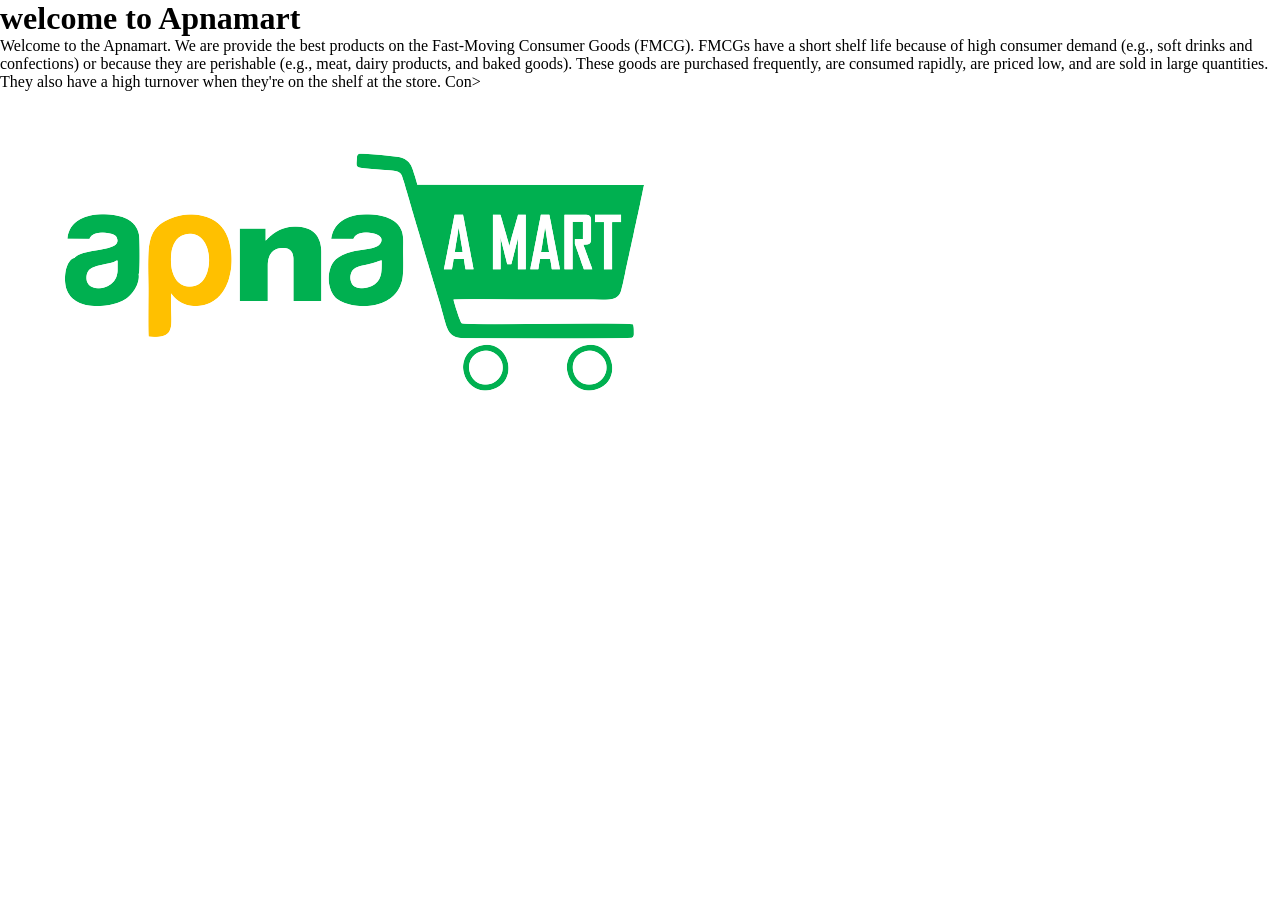
<file: aboutus.html>
<!DOCTYPE html>
<html lang="en">
<head>
    <meta charset="UTF-8">
    <meta http-equiv="X-UA-Compatible" content="IE=edge">
    <meta name="viewport" content="width=device-width, initial-scale=1.0">
    <title>Apnamart</title>
    <link rel="stylesheet" href="index.css">
</head>
<body>
    <div class="welcome">
        <h1>welcome to Apnamart</h1>
        <p>Welcome to the Apnamart. We are provide the best products on the Fast-Moving Consumer Goods (FMCG). FMCGs have a short shelf life because of high consumer demand (e.g., soft drinks and confections) or because they are perishable (e.g., meat, dairy products, and baked goods).
          These goods are purchased frequently, are consumed rapidly, are priced low, and are sold in large quantities. They also have a high turnover when they're on the shelf at the store. Con></p>
        <img src="logo (1).png" alt="" srcset="">
</div> 
</body>
</html>
</file>
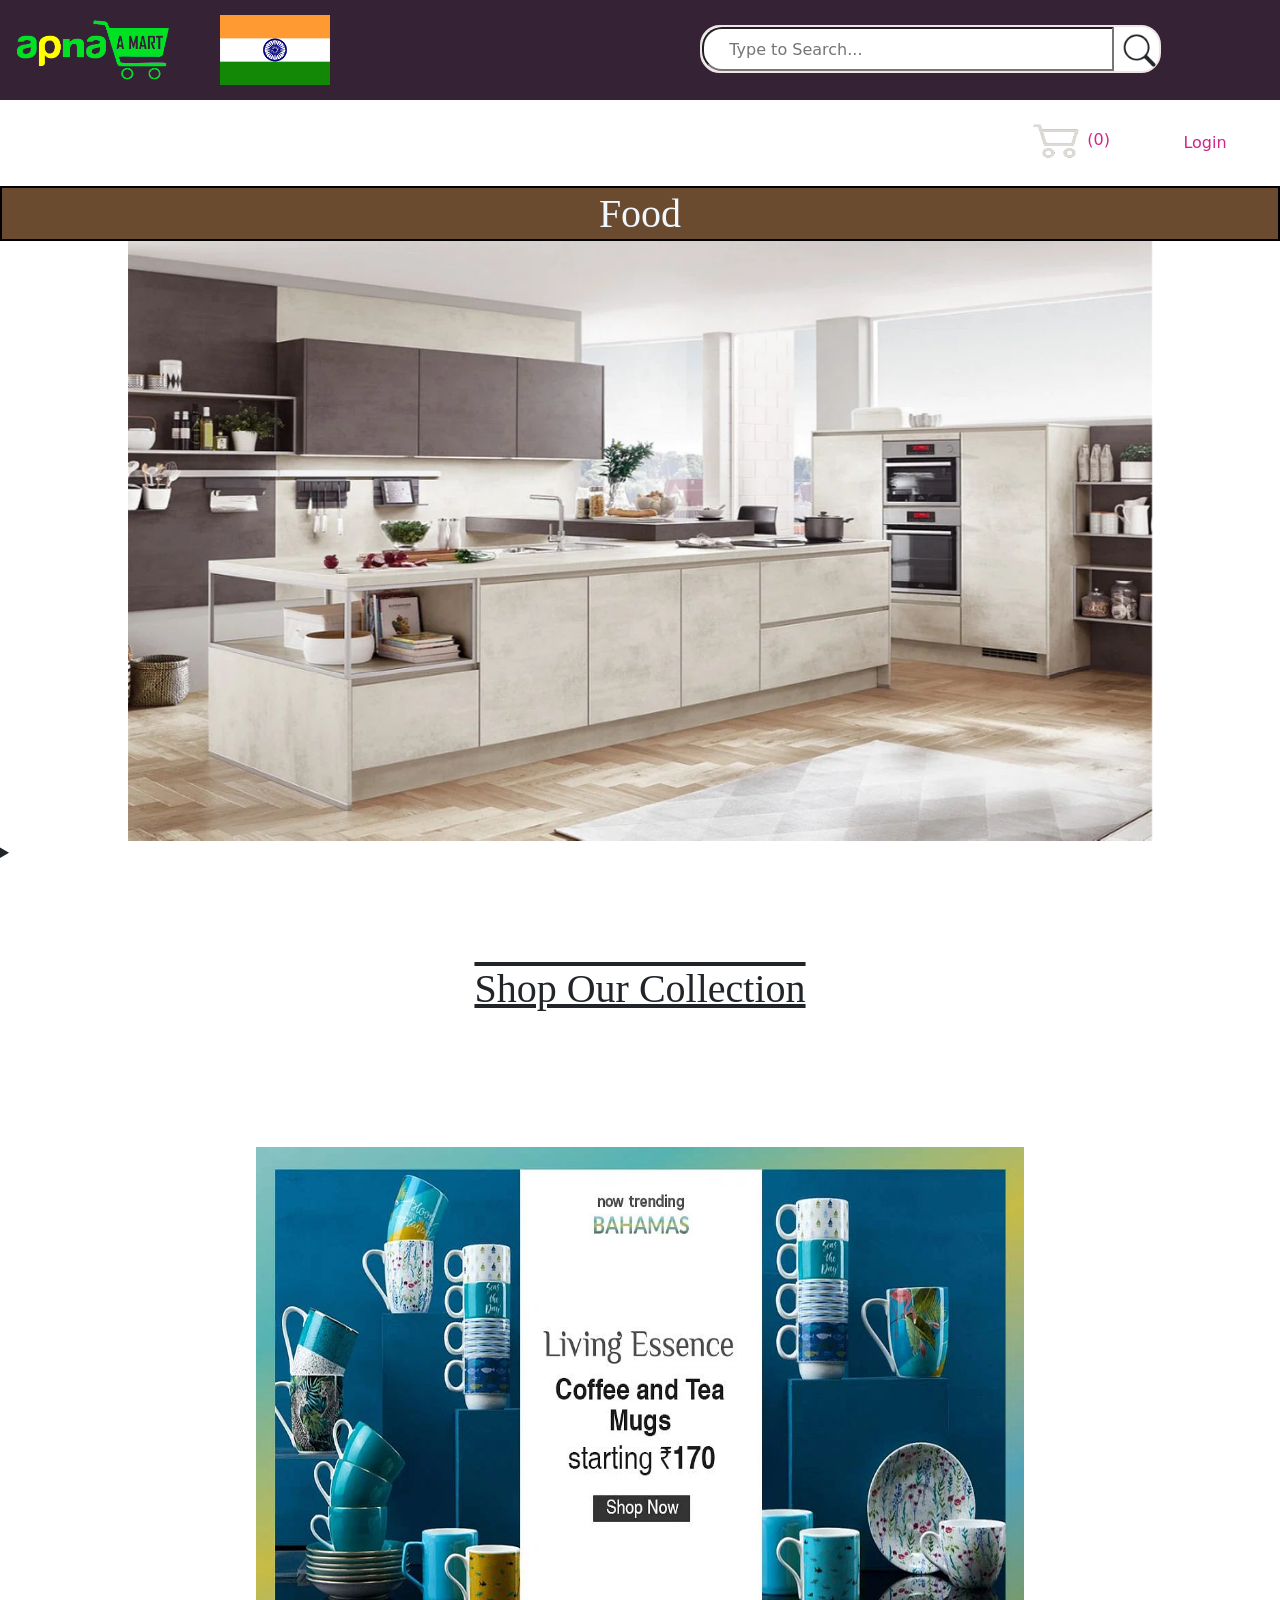
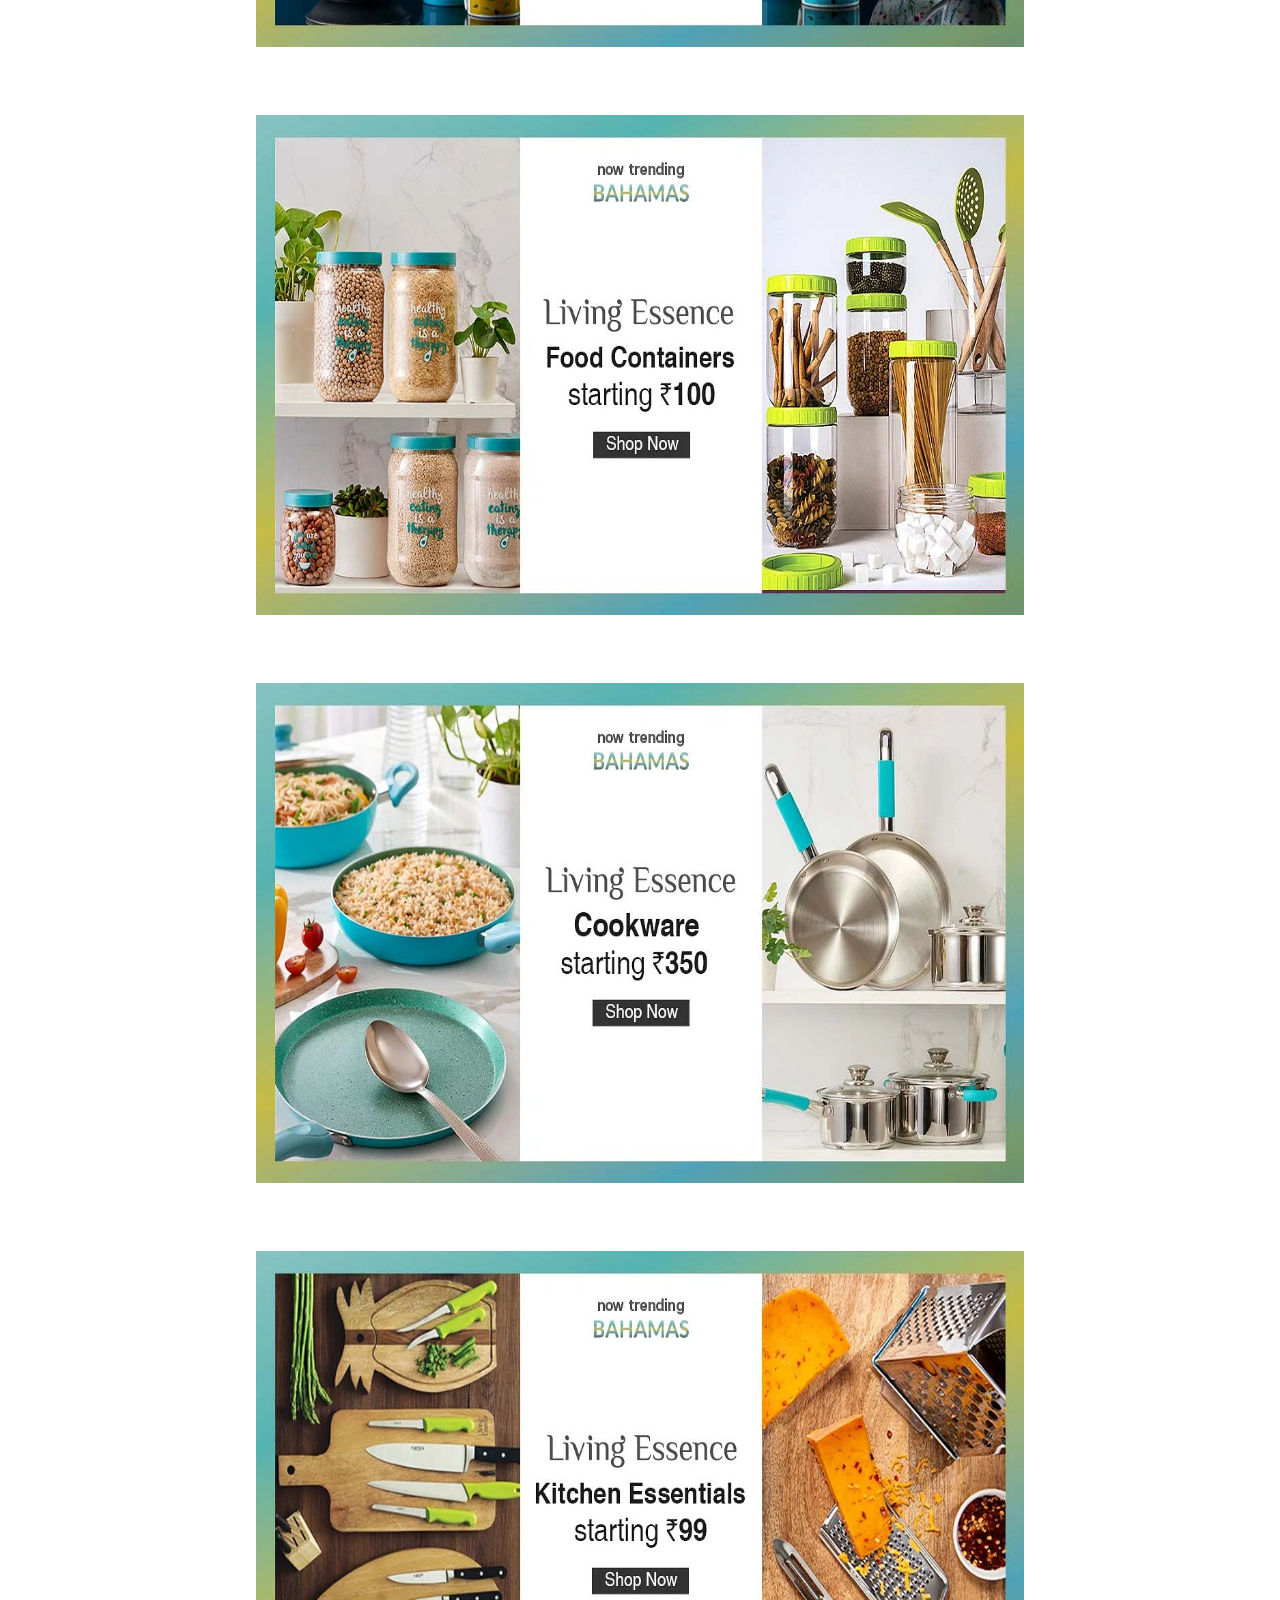
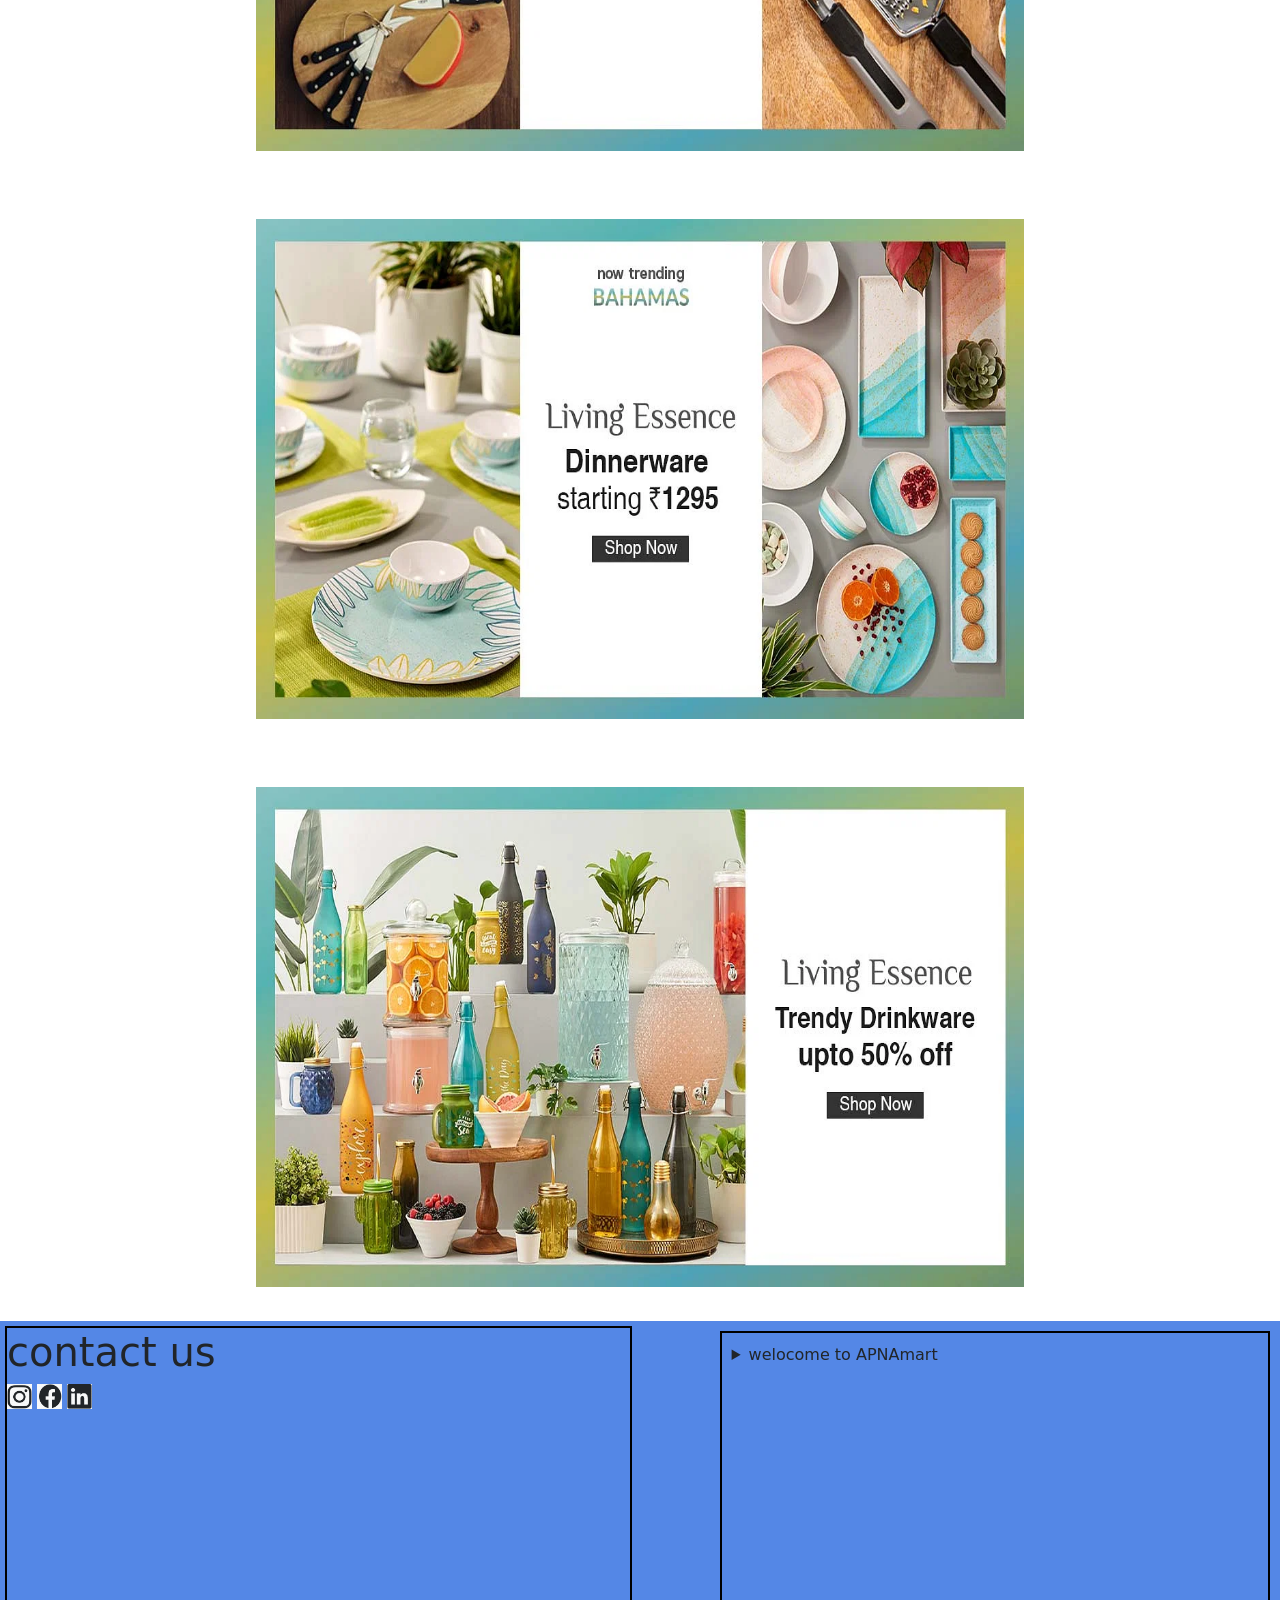
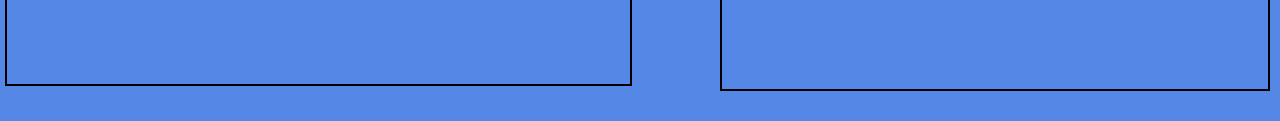
<file: food.html>
<!DOCTYPE html>
<html lang="en">
<head>
    <meta charset="UTF-8">
    <meta http-equiv="X-UA-Compatible" content="IE=edge">
    <meta name="viewport" content="width=device-width, initial-scale=1.0">
    <title>APNAmart</title>
    <link rel="stylesheet" href="index.css">
    <link rel="stylesheet" href="kitchen.css">
    <link href="https://cdn.jsdelivr.net/npm/bootstrap@5.3.0-alpha3/dist/css/bootstrap.min.css" rel="stylesheet" integrity="sha384-KK94CHFLLe+nY2dmCWGMq91rCGa5gtU4mk92HdvYe+M/SXH301p5ILy+dN9+nJOZ" crossorigin="anonymous">
<script src="https://cdn.jsdelivr.net/npm/bootstrap@5.3.0-alpha3/dist/js/bootstrap.bundle.min.js" integrity="sha384-ENjdO4Dr2bkBIFxQpeoTz1HIcje39Wm4jDKdf19U8gI4ddQ3GYNS7NTKfAdVQSZe" crossorigin="anonymous"></script>
    
</head>
<body>
    <div class="fixt">
      <header class="head">
        <div class="logo"><a href="index.html"><img src="logo (1).png" alt=""></a></div>
        <div class="flag"><img src="flag.webp" alt=""></div>    
        <div class="searchbar">
             <input type="text" name="" placeholder=" Type to Search...">
             <img src="search.png" alt="" srcset=""></div>
        <div class="sign"><a href="sign.html">Login</a></div>
        <div class="cart" > <a href=""><img src="shop.png" alt="" srcset="">(<span id="count">0</span>) </a></div> 
    </header>
        <div class="list nav">
            <h1>Food</h1>
    </div>
    </div>
    <div id="carouselExampleSlidesOnly" class="carousel slide" data-bs-ride="carousel">
        <div class="carousel-inner">
          <div class="carousel-item active">
            <img src="sk3.webp" class="d-block w-100" alt="...">
          </div>
          <div class="carousel-item">
            <img src="sk1.webp" class="d-block w-100" alt="...">
          </div>
          <div class="carousel-item">
            <img src="sk2.webp" class="d-block w-100" alt="...">
          </div>
        </div>
    </div>
    <div class="items">
        <details>
            <summary><h1>Shop Our Collection</h1></summary>
           <a href=""><li class="name">Coffee Mugs</li></a> 
           <a href=""><li class="name">Tea Mugs</li></a> 
           <a href=""><li class="name">Food Container</li></a> 
           <a href=""><li class="name">Cookware</li></a> 
           <a href=""><li class="name">Kitchen Essentials</li></a> 
           <a href=""><li class="name">Dinnerware</li></a> 
           <a href=""><li class="name">Trendy Drinkware</li></a> 
           <a href=""><li class="name"></li></a> 
        </details>
        
        <div>
            <a href=""><img src="slidekitchen1.webp" alt=""> </a>   
        </div>
        <div>
            <a href=""><img src="slidekitchen2.webp" alt=""> </a>   
          </div>
          <div>
            <a href=""><img src="slidekitchen3.webp" alt=""> </a>   
          </div>
          <div>
            <a href=""><img src="slidekitchen4.webp" alt=""> </a>   
          </div>
          <div>
            <a href=""><img src="slidekitchen6.webp" alt=""> </a>   
          </div>
          <div>
           <a href=""><img src="slidekitchen7.webp" alt=""> </a>   
          </div>
    </div>
    <div class="last">

      <div class="lastleft">
          <h1>contact us</h1>
          <div class="icon">
           <a href="https://www.instagram.com/im_ashutosh15/"><img src="instgram.png" alt=""></i></a>
           <a href="https://www.linkedin.com/feed/"><img src="facebook.png" alt=""></i></a> 
           <a href="https://www.linkedin.com/in/ashutosh-kumar-5aa3b3259/" ><img src="linkedin.png" alt=""></i></a> 
          </div> 
      </div>
      <div class="lastright">
          <details>
              <summary> welocome to APNAmart</summary>
              <p>Lorem ipsum dolor sit amet consectetur adipisicing elit. Pariatur voluptatibus distinctio nisi necessitatibus dicta ipsa, obcaecati similique quia aspernatur molestias, ut nulla eius autem excepturi, fugiat quas in fugit esse!</p>
          </details>
      </div> 
      </div> 
</body>
</html>
</file>
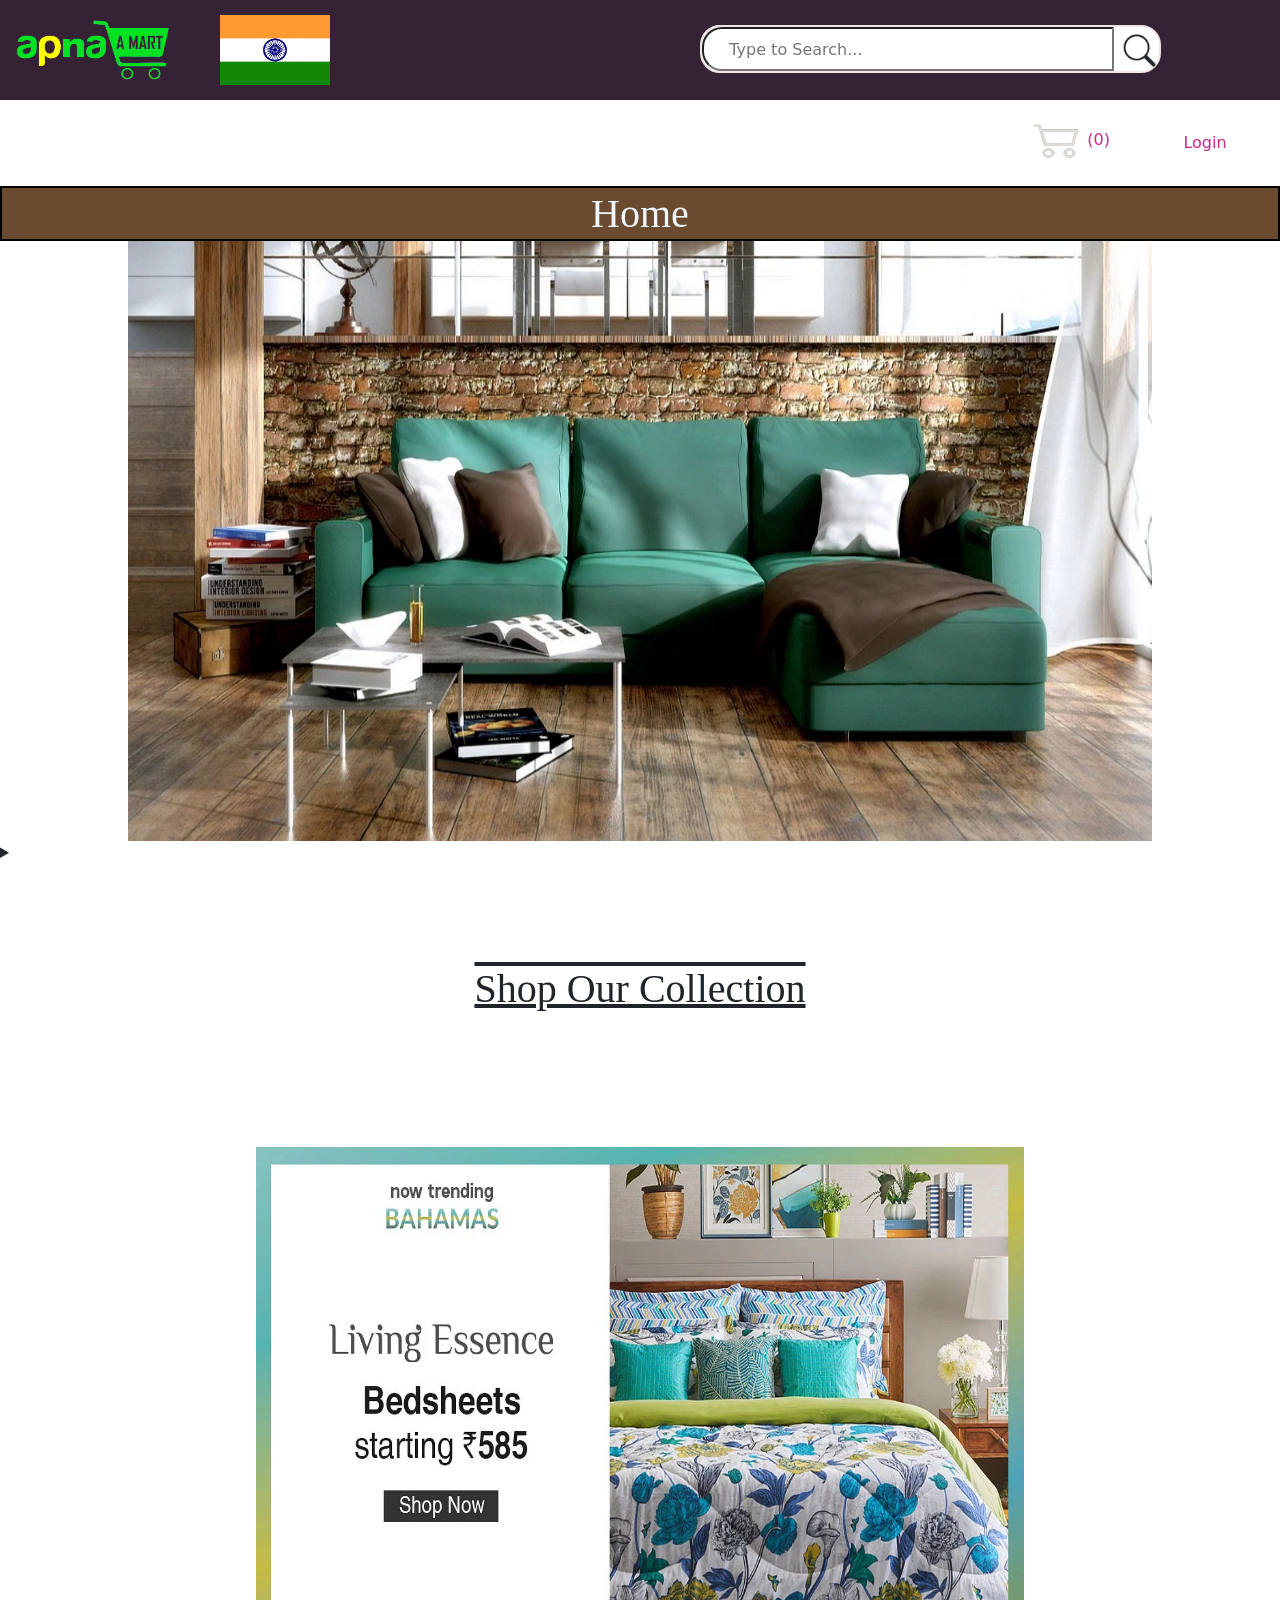
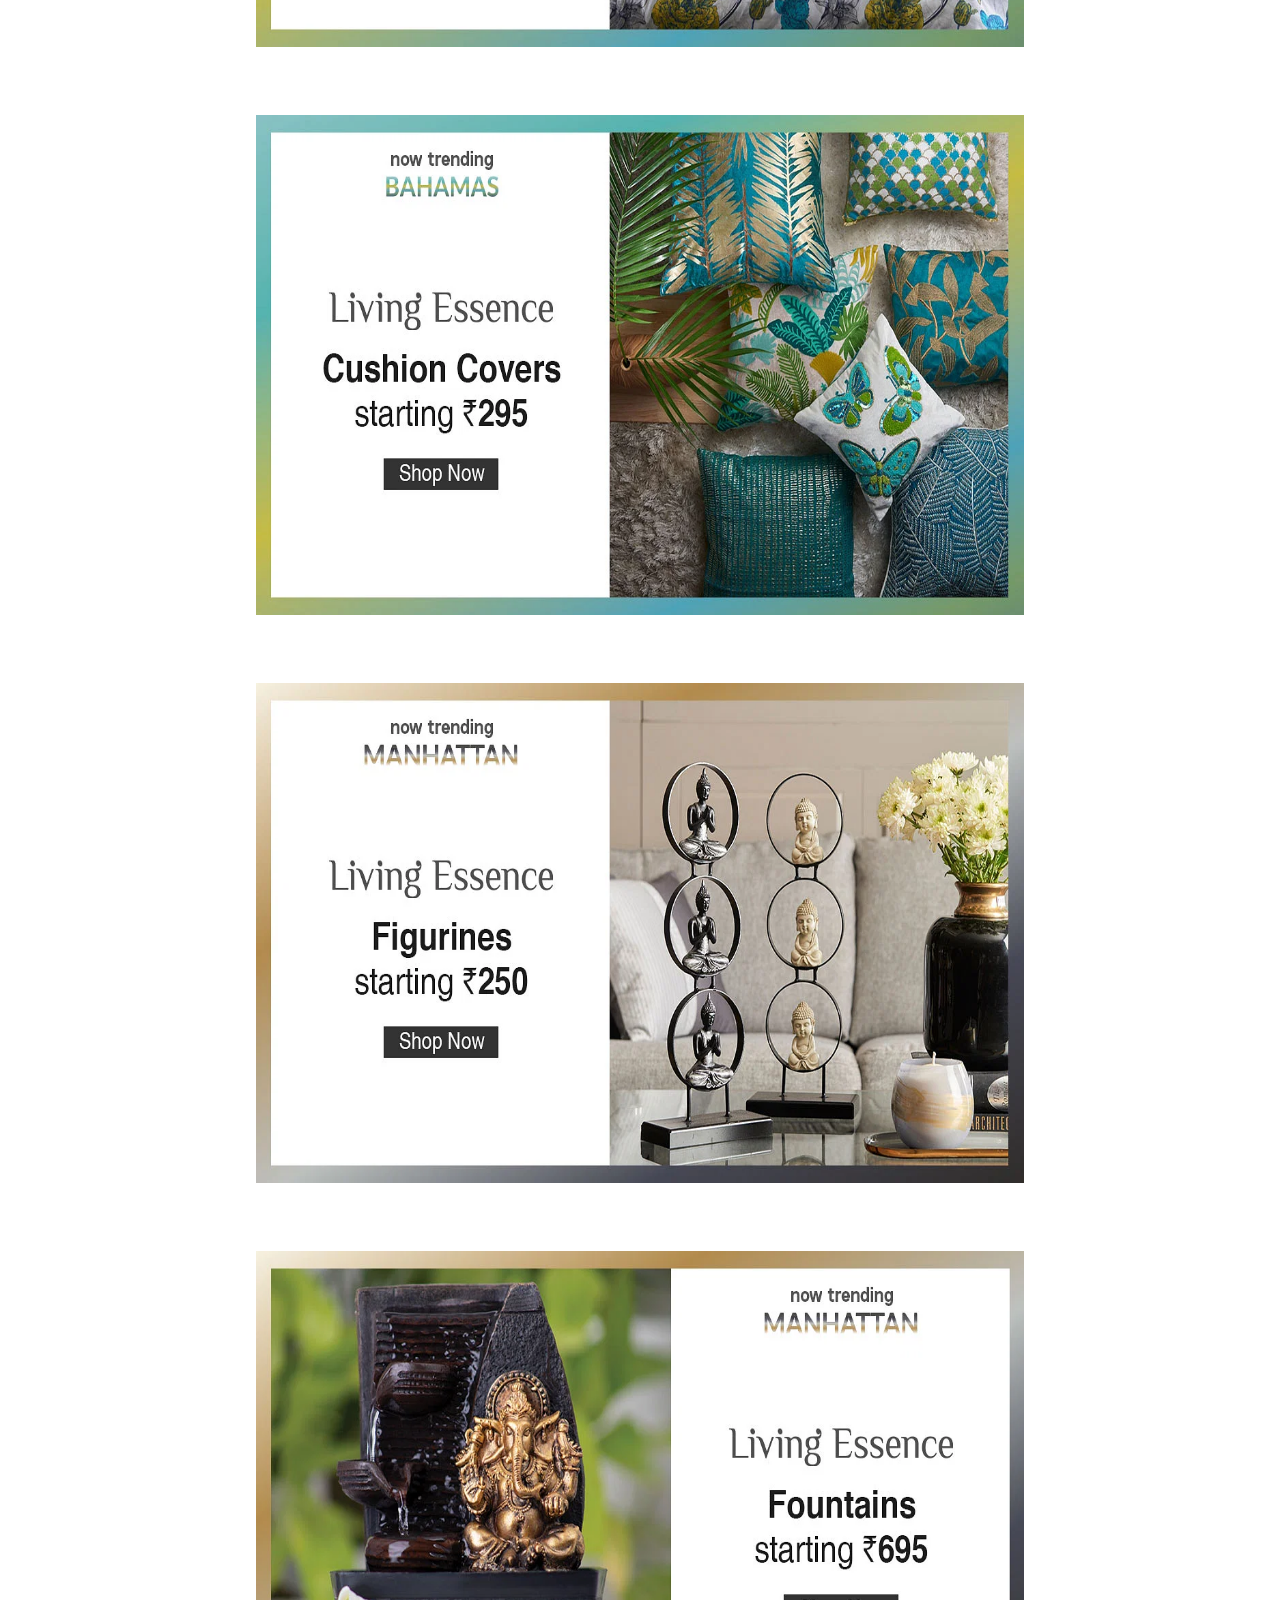
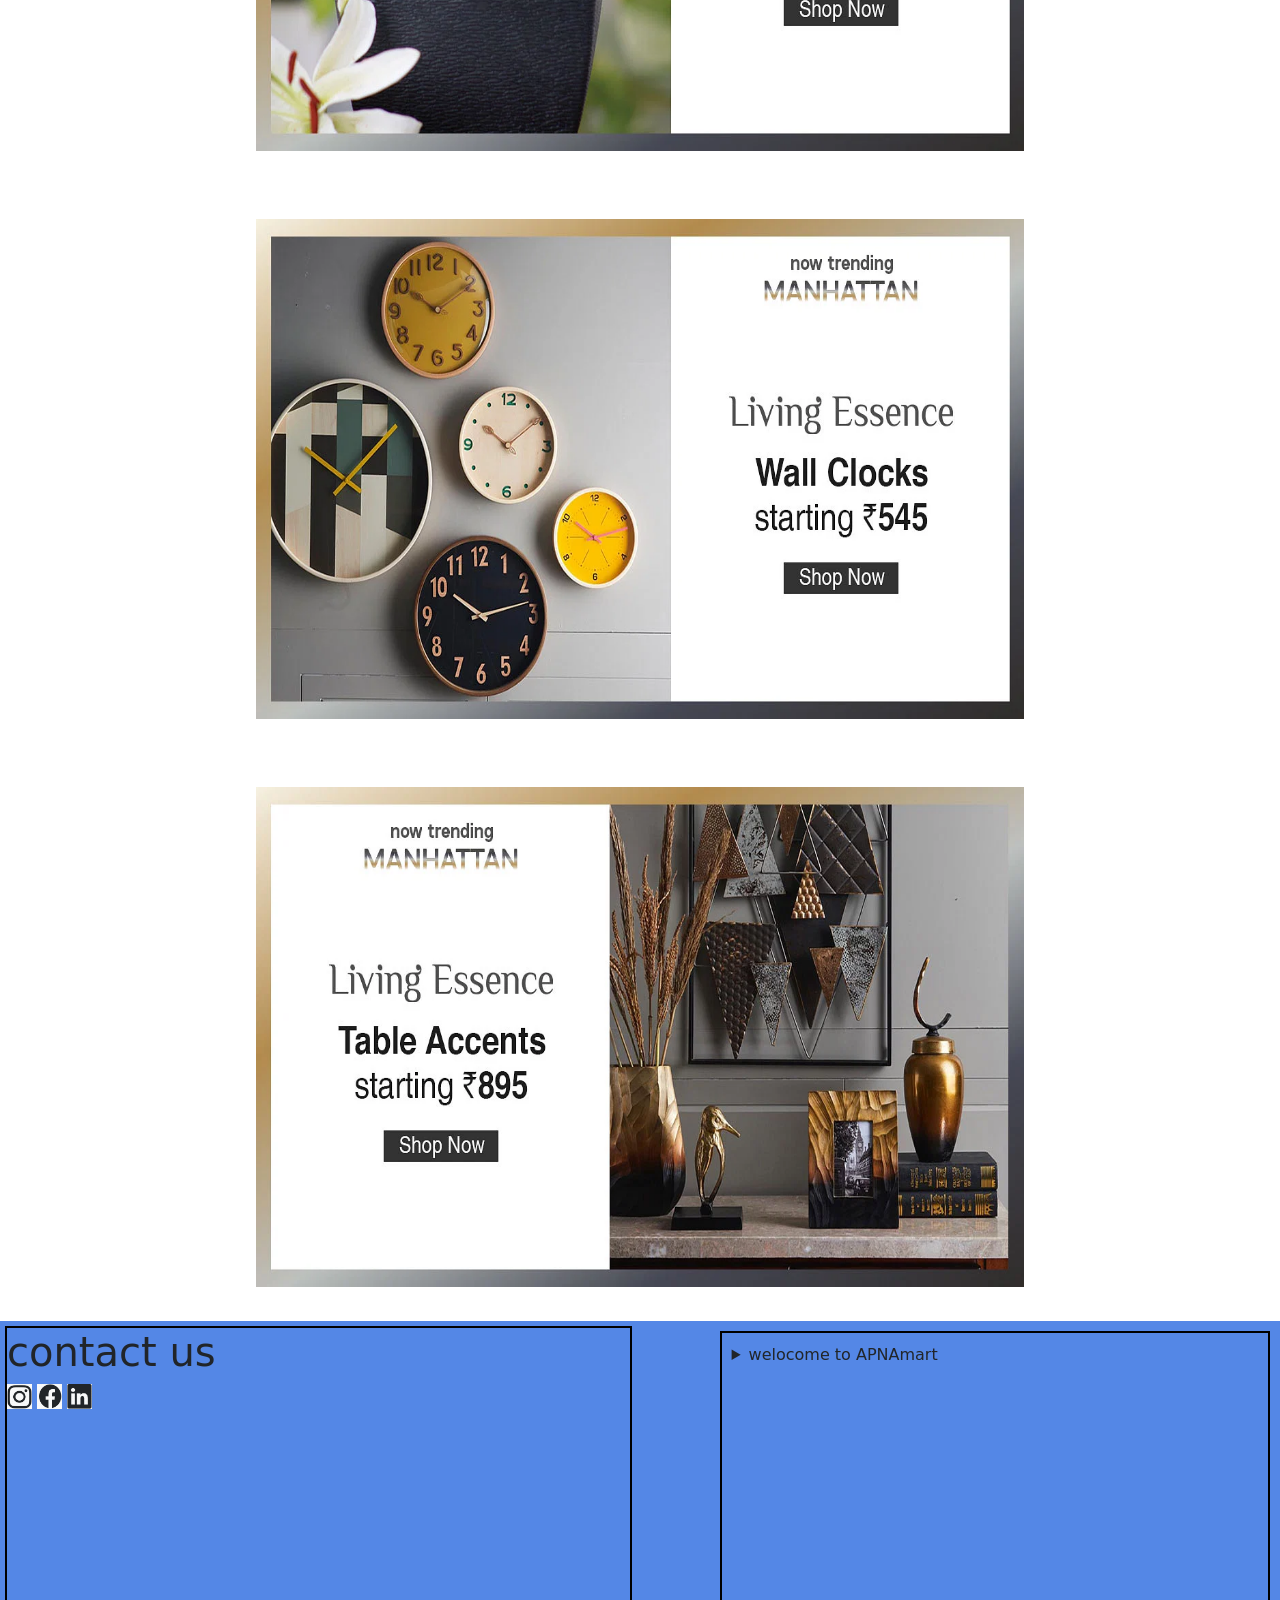
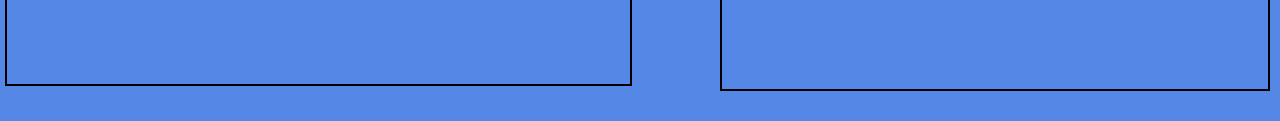
<file: home.html>
<!DOCTYPE html>
<html lang="en">
<head>
    <meta charset="UTF-8">
    <meta http-equiv="X-UA-Compatible" content="IE=edge">
    <meta name="viewport" content="width=device-width, initial-scale=1.0">
    <title>APNAmart</title>
    <link rel="stylesheet" href="index.css">
    <link rel="stylesheet" href="kitchen.css">
    <link href="https://cdn.jsdelivr.net/npm/bootstrap@5.3.0-alpha3/dist/css/bootstrap.min.css" rel="stylesheet" integrity="sha384-KK94CHFLLe+nY2dmCWGMq91rCGa5gtU4mk92HdvYe+M/SXH301p5ILy+dN9+nJOZ" crossorigin="anonymous">
<script src="https://cdn.jsdelivr.net/npm/bootstrap@5.3.0-alpha3/dist/js/bootstrap.bundle.min.js" integrity="sha384-ENjdO4Dr2bkBIFxQpeoTz1HIcje39Wm4jDKdf19U8gI4ddQ3GYNS7NTKfAdVQSZe" crossorigin="anonymous"></script>
    
</head>
<body>
    <div class="fixt">
      <header class="head">
        <div class="logo"><a href="index.html"><img src="logo (1).png" alt=""></a></div>
        <div class="flag"><img src="flag.webp" alt=""></div>    
        <div class="searchbar">
             <input type="text" name="" placeholder=" Type to Search...">
             <img src="search.png" alt="" srcset=""></div>
        <div class="sign"><a href="sign.html">Login</a></div>
        <div class="cart" > <a href=""><img src="shop.png" alt="" srcset="">(<span id="count">0</span>) </a></div> 
    </header>
        <div class="list nav">
            <h1>Home</h1>
    </div>
    </div>
    <div id="carouselExampleSlidesOnly" class="carousel slide" data-bs-ride="carousel">
        <div class="carousel-inner">
          <div class="carousel-item active">
            <img src="sh3.webp" class="d-block w-100" alt="...">
          </div>
          <div class="carousel-item">
            <img src="sh1.webp" class="d-block w-100" alt="...">
          </div>
          <div class="carousel-item">
            <img src="sh2.webp" class="d-block w-100" alt="...">
          </div>
        </div>
    </div>
    <div class="items">
        <details>
            <summary><h1>Shop Our Collection</h1></summary>
           <a href=""><li class="name">Bedsheets</li></a> 
           <a href=""><li class="name">Cushion Covers</li></a> 
           <a href=""><li class="name">Figurines</li></a> 
           <a href=""><li class="name">Cookware</li></a> 
           <a href=""><li class="name">Fountains</li></a> 
           <a href=""><li class="name">Wall Clocks</li></a> 
           <a href=""><li class="name">Table Accents</li></a> 
           <a href=""><li class="name"></li></a> 
        </details>
        
        <div>
            <a href=""><img src="h1.webp" alt=""> </a>   
        </div>
        <div>
            <a href=""><img src="h2.webp" alt=""> </a>   
          </div>
          <div>
            <a href=""><img src="h3.webp" alt=""> </a>   
          </div>
          <div>
            <a href=""><img src="h4.webp" alt=""> </a>   
          </div>
          <div>
            <a href=""><img src="h6.webp" alt=""> </a>   
          </div>
          <div>
           <a href=""><img src="h5.webp" alt=""> </a>   
          </div>
    </div>
    <div class="last">

      <div class="lastleft">
          <h1>contact us</h1>
          <div class="icon">
           <a href="https://www.instagram.com/im_ashutosh15/"><img src="instgram.png" alt=""></i></a>
           <a href="https://www.linkedin.com/feed/"><img src="facebook.png" alt=""></i></a> 
           <a href="https://www.linkedin.com/in/ashutosh-kumar-5aa3b3259/" ><img src="linkedin.png" alt=""></i></a> 
          </div> 
      </div>
      <div class="lastright">
          <details>
              <summary> welocome to APNAmart</summary>
              <p>Lorem ipsum dolor sit amet consectetur adipisicing elit. Pariatur voluptatibus distinctio nisi necessitatibus dicta ipsa, obcaecati similique quia aspernatur molestias, ut nulla eius autem excepturi, fugiat quas in fugit esse!</p>
          </details>
      </div> 
      </div> 
</body>
</html>
</file>
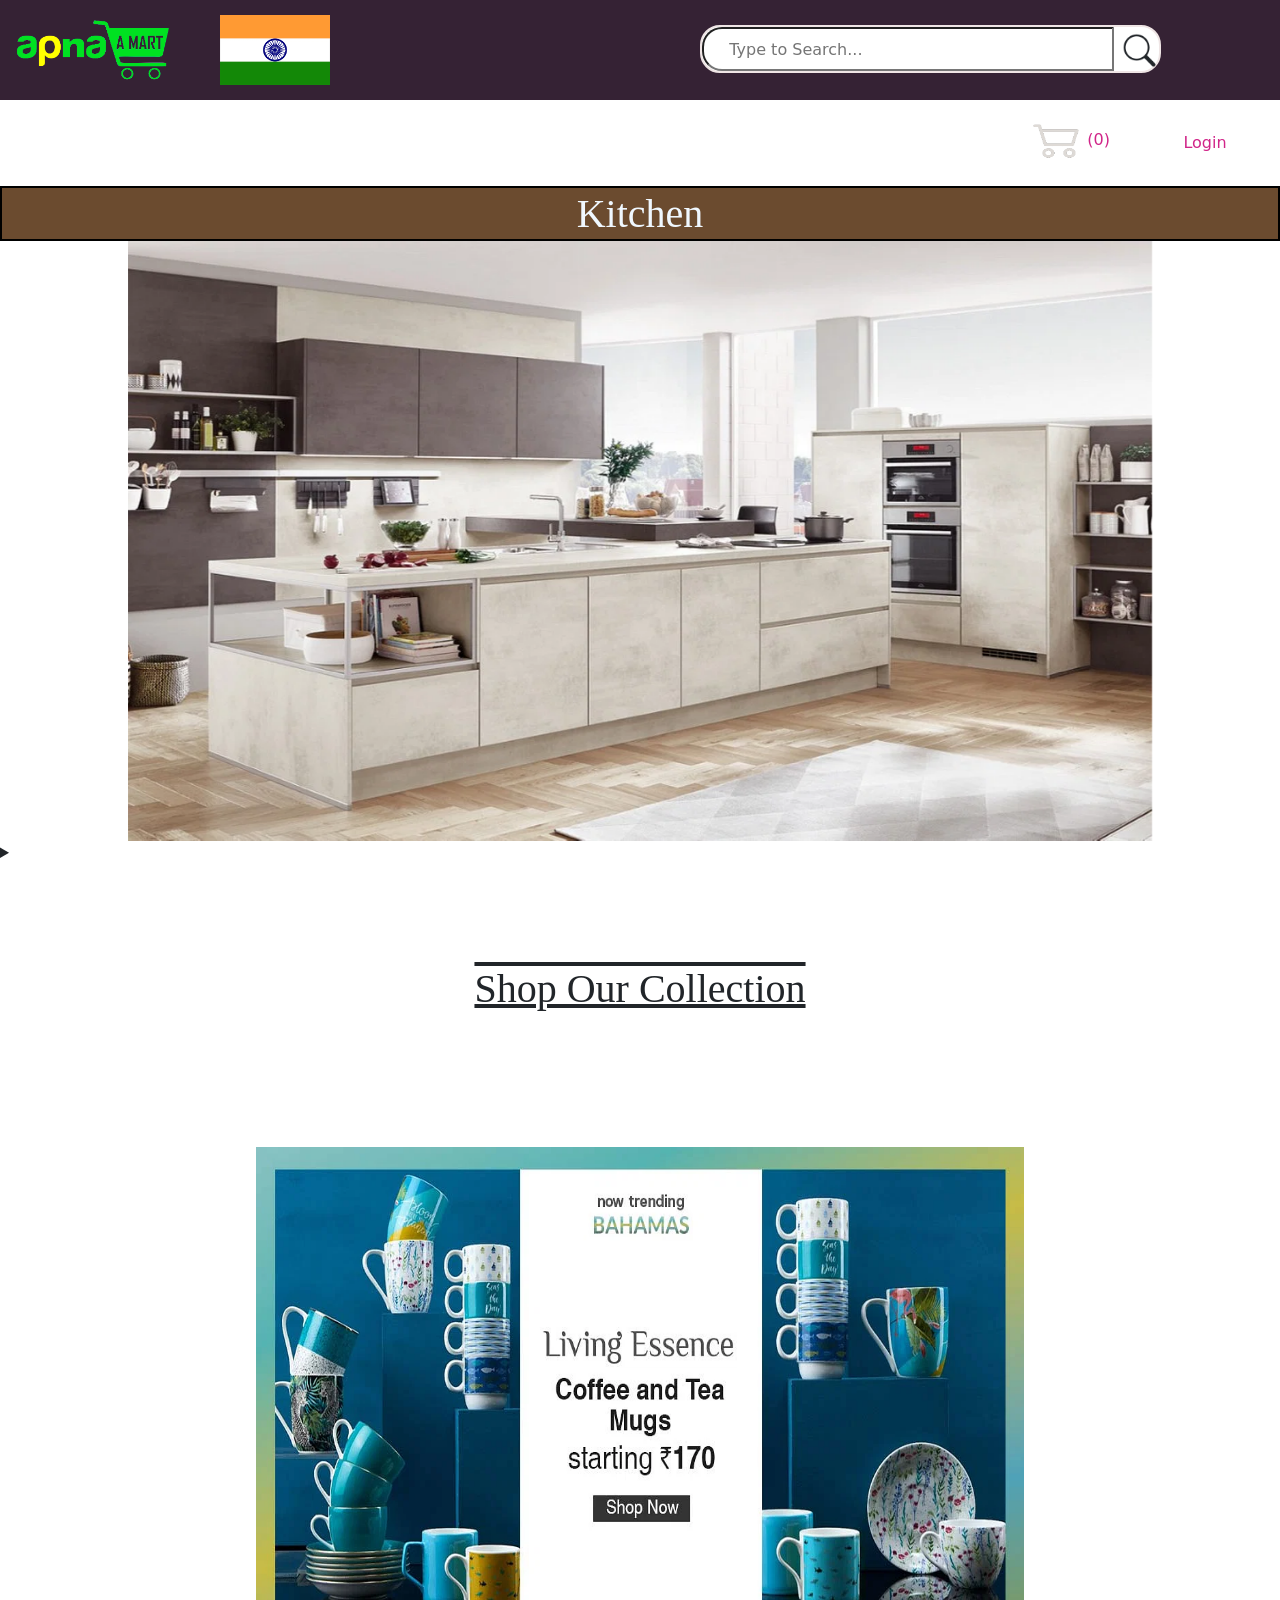
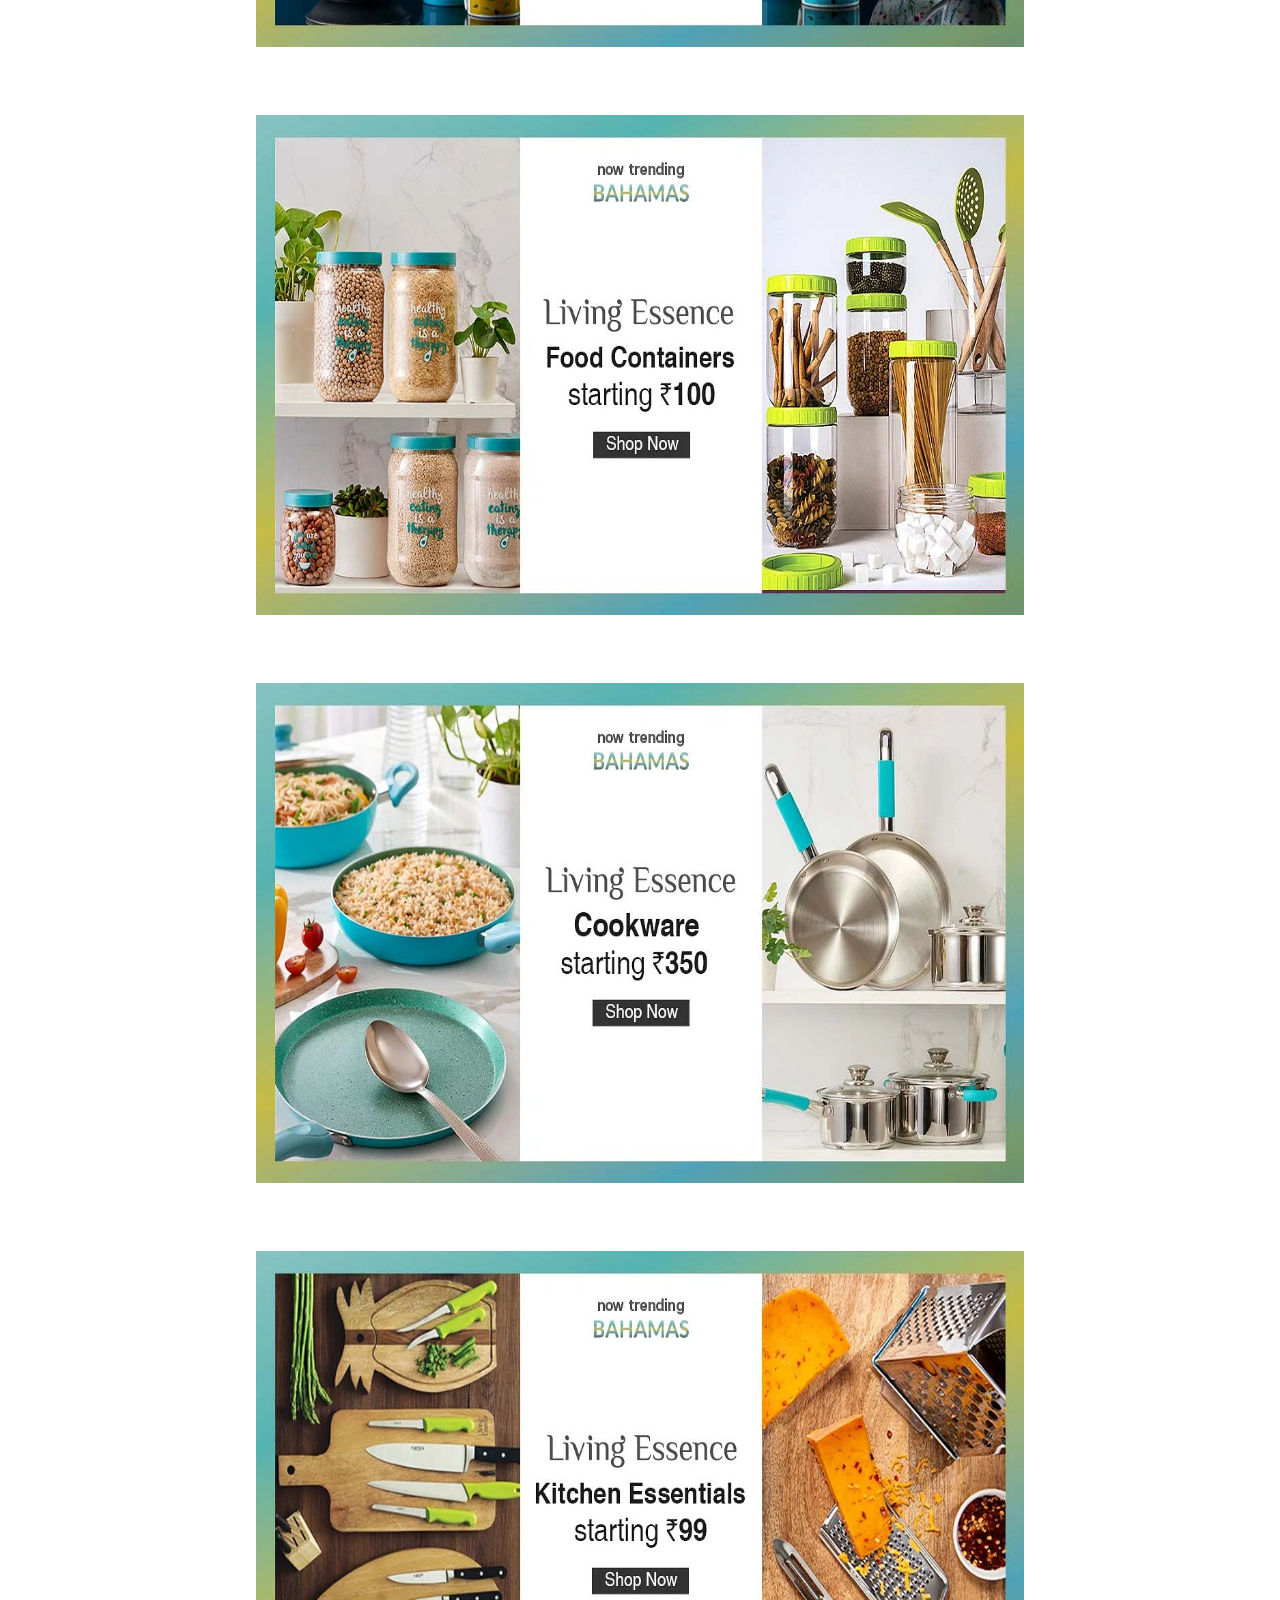
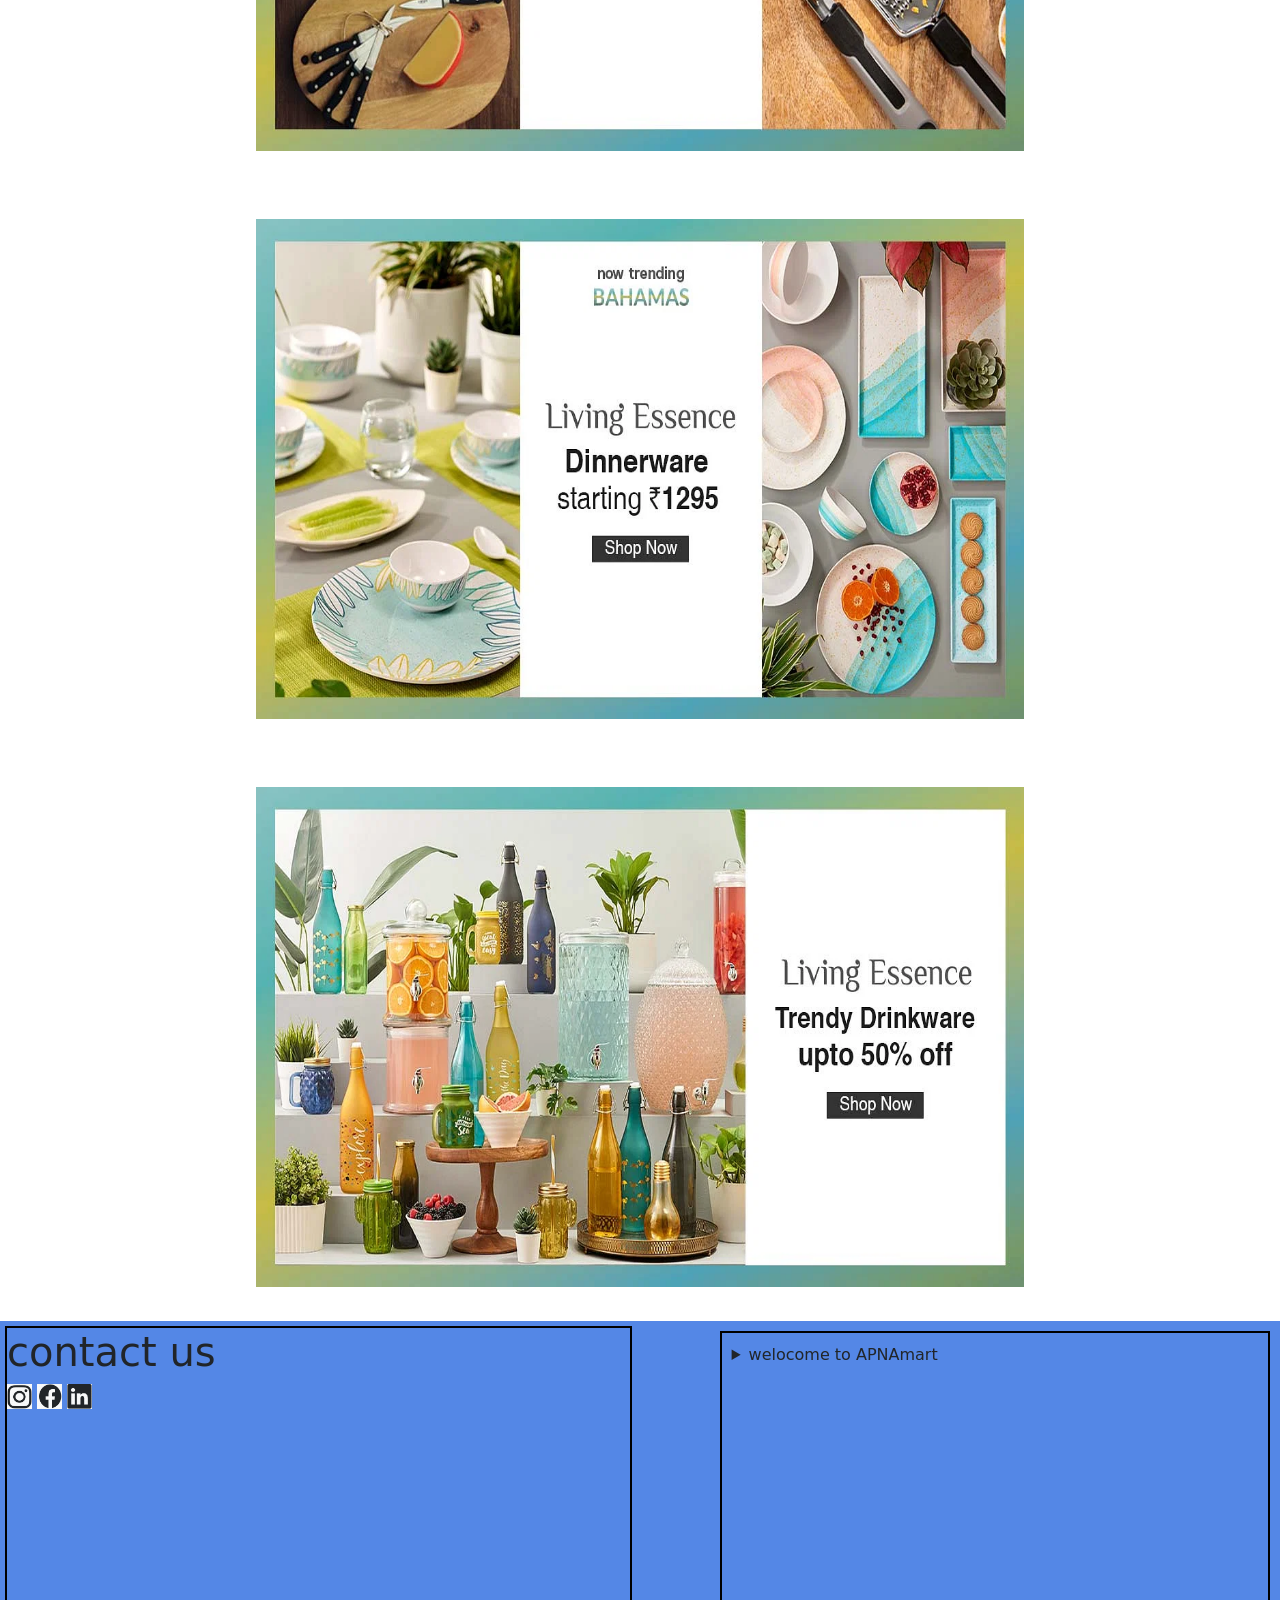
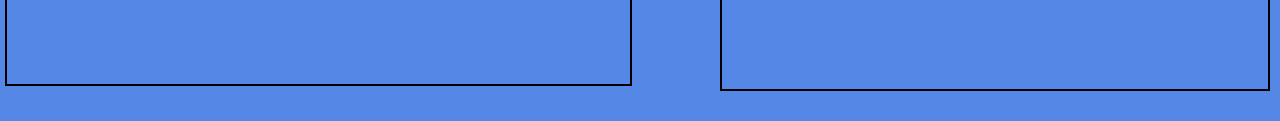
<file: kitchen.html>
<!DOCTYPE html>
<html lang="en">
<head>
    <meta charset="UTF-8">
    <meta http-equiv="X-UA-Compatible" content="IE=edge">
    <meta name="viewport" content="width=device-width, initial-scale=1.0">
    <title>APNAmart</title>
    <link rel="stylesheet" href="index.css">
    <link rel="stylesheet" href="kitchen.css">
    <link href="https://cdn.jsdelivr.net/npm/bootstrap@5.3.0-alpha3/dist/css/bootstrap.min.css" rel="stylesheet" integrity="sha384-KK94CHFLLe+nY2dmCWGMq91rCGa5gtU4mk92HdvYe+M/SXH301p5ILy+dN9+nJOZ" crossorigin="anonymous">
<script src="https://cdn.jsdelivr.net/npm/bootstrap@5.3.0-alpha3/dist/js/bootstrap.bundle.min.js" integrity="sha384-ENjdO4Dr2bkBIFxQpeoTz1HIcje39Wm4jDKdf19U8gI4ddQ3GYNS7NTKfAdVQSZe" crossorigin="anonymous"></script>
    
</head>
<body>
  <div class="fixt">
    <header class="head">
        <div class="logo"><a href="index.html"><img src="logo (1).png" alt=""></a></div>
        <div class="flag"><img src="flag.webp" alt=""></div>    
        <div class="searchbar">
             <input type="text" name="" placeholder=" Type to Search...">
             <img src="search.png" alt="" srcset=""></div>
        <div class="sign"><a href="sign.html">Login</a></div>
        <div class="cart" > <a href=""><img src="shop.png" alt="" srcset="">(<span id="count">0</span>) </a></div> 
    </header>
    <div class="list nav">
      <h1>Kitchen</h1>
    </div>
  </div>
  <div id="carouselExampleSlidesOnly" class="carousel slide" data-bs-ride="carousel">
    <div class="carousel-inner">
      <div class="carousel-item active">
        <img src="sk3.webp" class="d-block w-100" alt="...">
      </div>
      <div class="carousel-item">
        <img src="sk1.webp" class="d-block w-100" alt="...">
      </div>
      <div class="carousel-item">
        <img src="sk2.webp" class="d-block w-100" alt="...">
      </div>
    </div>
  </div>
  <div class="items">
    <details>
      <summary><h1>Shop Our Collection</h1></summary>
           <a href=""><li class="name">Coffee Mugs</li></a> 
           <a href=""><li class="name">Tea Mugs</li></a> 
           <a href=""><li class="name">Food Container</li></a> 
           <a href=""><li class="name">Cookware</li></a> 
           <a href=""><li class="name">Kitchen Essentials</li></a> 
           <a href=""><li class="name">Dinnerware</li></a> 
           <a href=""><li class="name">Trendy Drinkware</li></a> 
           <a href=""><li class="name"></li></a> 
    </details>
      <div><a href=""><img src="slidekitchen1.webp" alt=""> </a></div>
      <div><a href=""><img src="slidekitchen2.webp" alt=""> </a></div>
      <div><a href=""><img src="slidekitchen3.webp" alt=""> </a></div>
      <div><a href=""><img src="slidekitchen4.webp" alt=""> </a></div>
      <div><a href=""><img src="slidekitchen6.webp" alt=""> </a></div>
      <div><a href=""><img src="slidekitchen7.webp" alt=""> </a></div>
  </div>
  <div class="last">
    <div class="lastleft">
        <h1>contact us</h1>
        <div class="icon">
         <a href="https://www.instagram.com/im_ashutosh15/"><img src="instgram.png" alt=""></i></a>
         <a href="https://www.linkedin.com/feed/"><img src="facebook.png" alt=""></i></a> 
         <a href="https://www.linkedin.com/in/ashutosh-kumar-5aa3b3259/" ><img src="linkedin.png" alt=""></i></a> 
        </div> 
    </div>
    <div class="lastright">
        <details>
            <summary> welocome to APNAmart</summary>
            <p>Lorem ipsum dolor sit amet consectetur adipisicing elit. Pariatur voluptatibus distinctio nisi necessitatibus dicta ipsa, obcaecati similique quia aspernatur molestias, ut nulla eius autem excepturi, fugiat quas in fugit esse!</p>
        </details>
    </div> 
    </div>
</body>
</html>
</file>
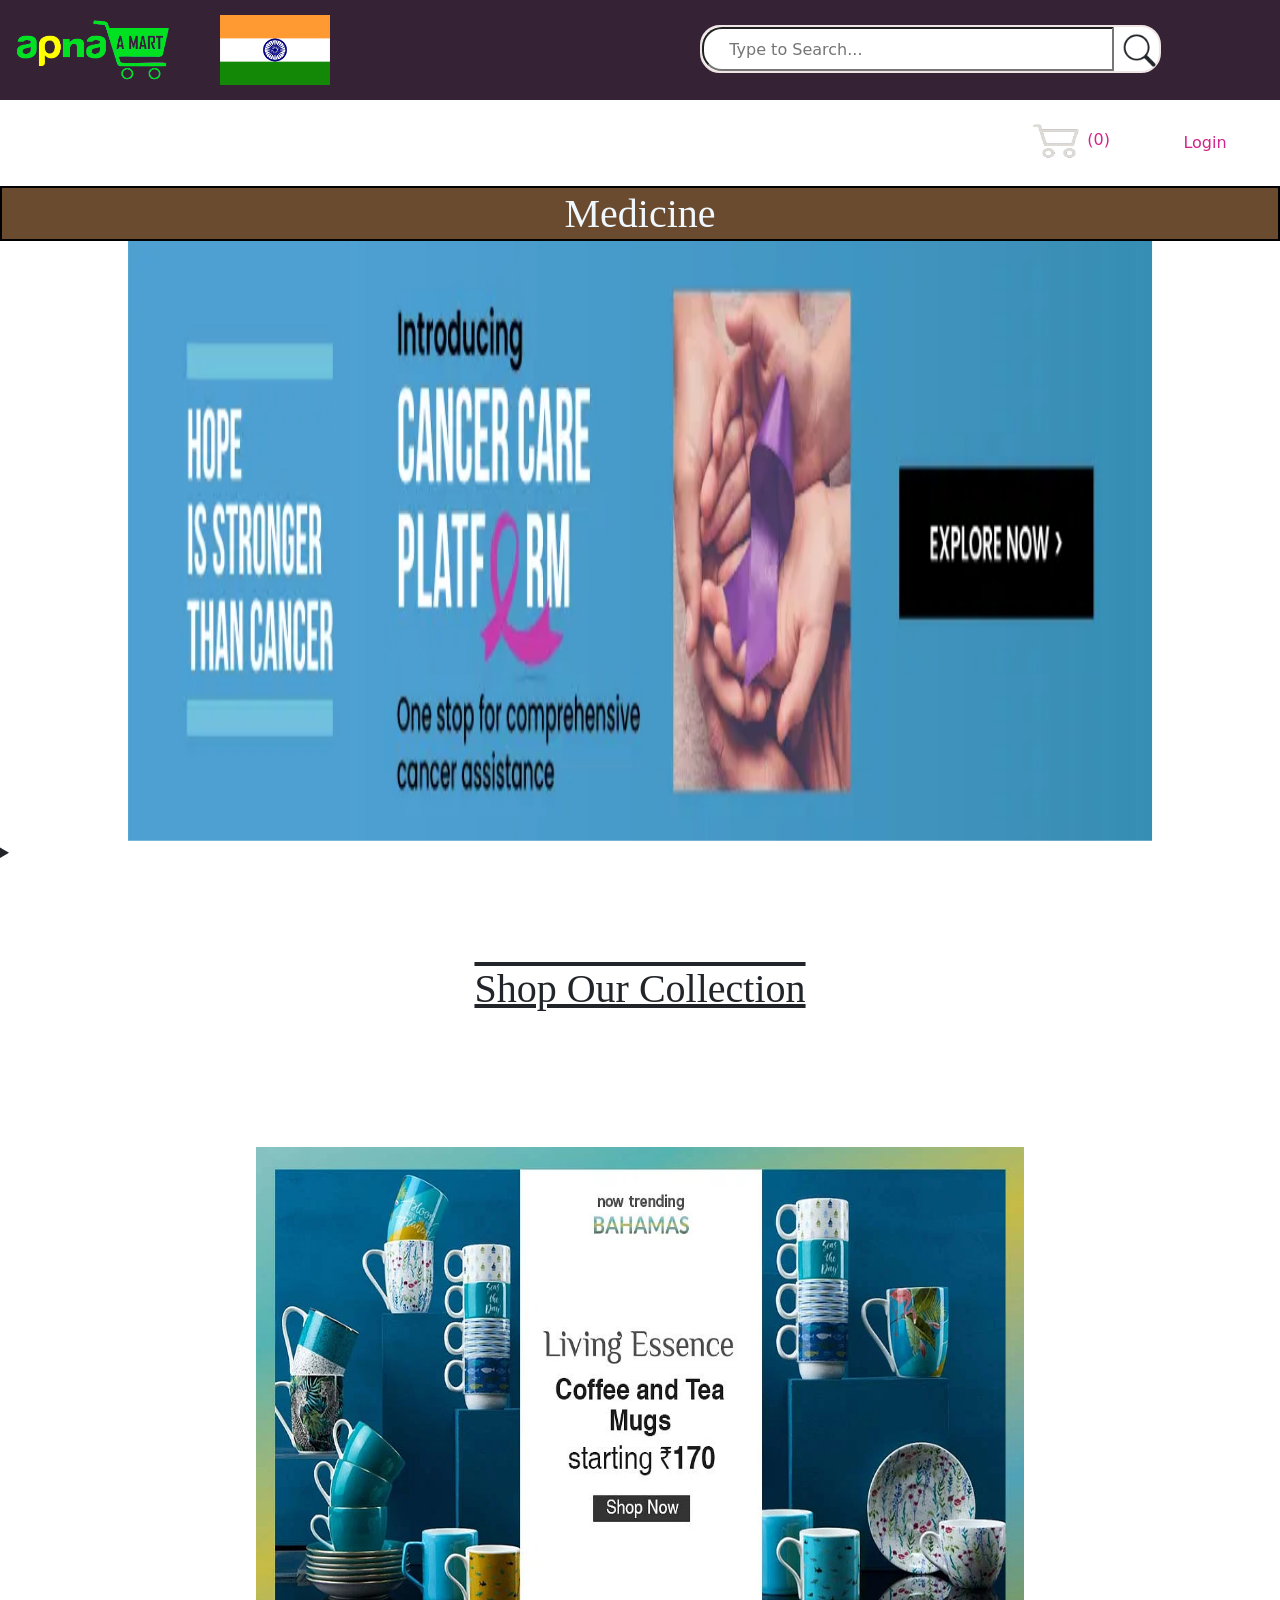
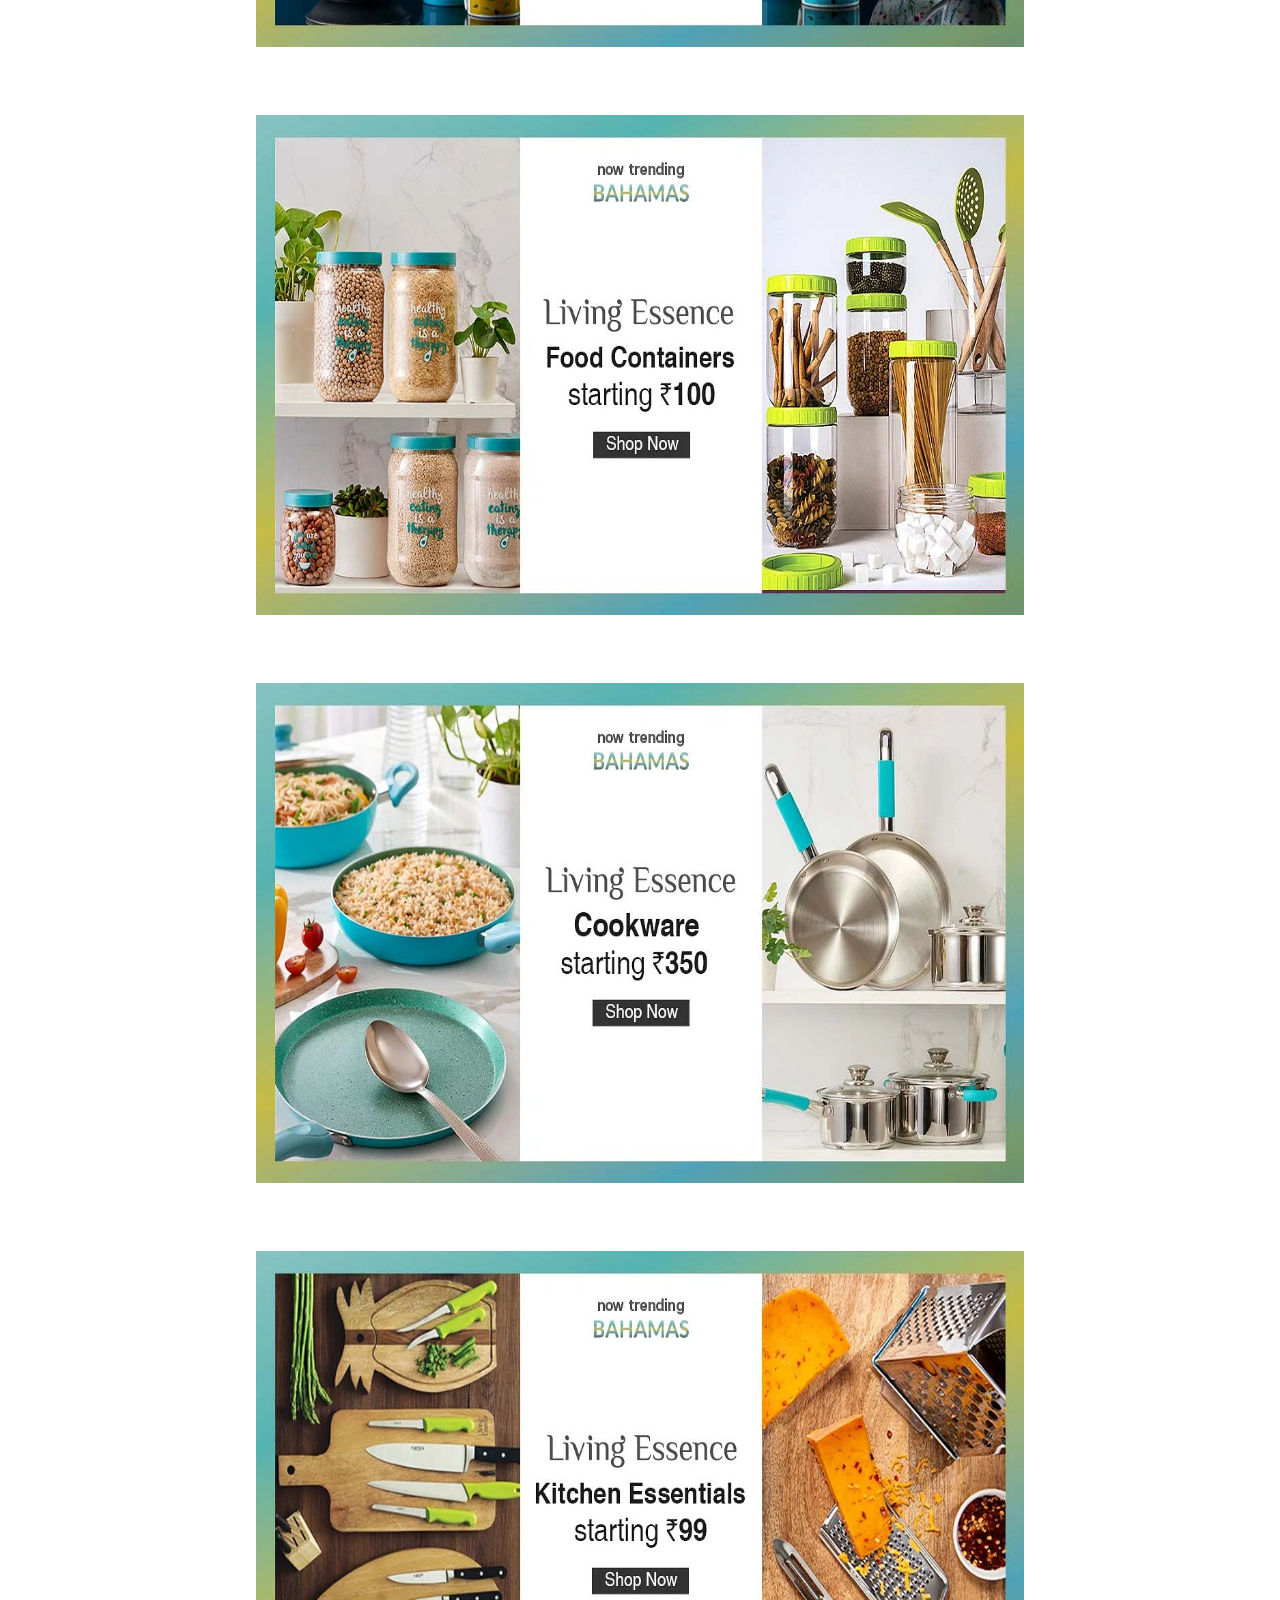
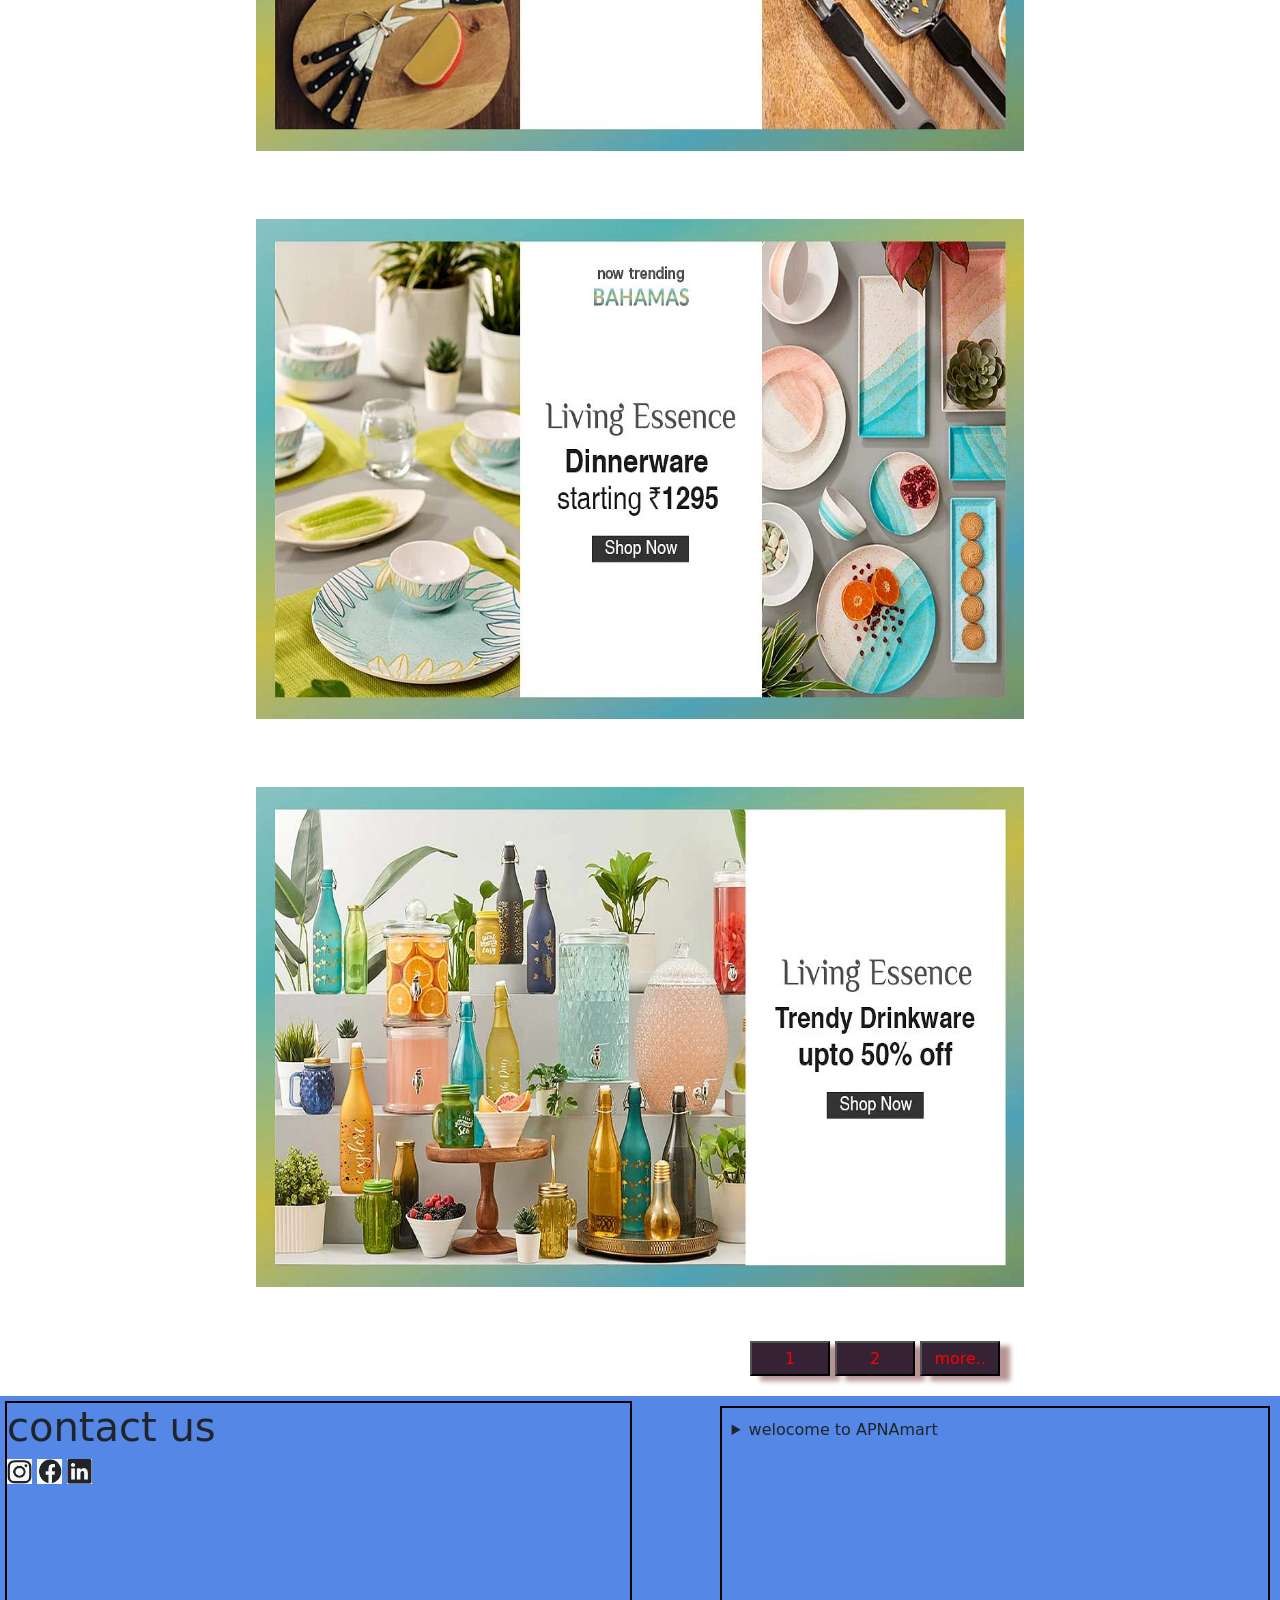
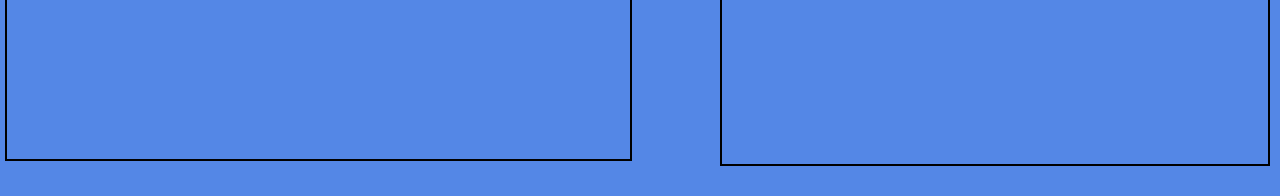
<file: medicine.html>
<!DOCTYPE html>
<html lang="en">
<head>
    <meta charset="UTF-8">
    <meta http-equiv="X-UA-Compatible" content="IE=edge">
    <meta name="viewport" content="width=device-width, initial-scale=1.0">
    <title>APNAmart</title>
    <link rel="stylesheet" href="index.css">
    <link rel="stylesheet" href="kitchen.css">
    <link href="https://cdn.jsdelivr.net/npm/bootstrap@5.3.0-alpha3/dist/css/bootstrap.min.css" rel="stylesheet" integrity="sha384-KK94CHFLLe+nY2dmCWGMq91rCGa5gtU4mk92HdvYe+M/SXH301p5ILy+dN9+nJOZ" crossorigin="anonymous">
<script src="https://cdn.jsdelivr.net/npm/bootstrap@5.3.0-alpha3/dist/js/bootstrap.bundle.min.js" integrity="sha384-ENjdO4Dr2bkBIFxQpeoTz1HIcje39Wm4jDKdf19U8gI4ddQ3GYNS7NTKfAdVQSZe" crossorigin="anonymous"></script>
    
</head>
<body>
  <div class="fixt">
    <header class="head">
      <div class="logo"><a href="index.html"><img src="logo (1).png" alt=""></a></div>
      <div class="flag"><img src="flag.webp" alt=""></div>    
      <div class="searchbar">
           <input type="text" name="" placeholder=" Type to Search...">
           <img src="search.png" alt="" srcset=""></div>
      <div class="sign"><a href="sign.html">Login</a></div>
      <div class="cart" > <a href=""><img src="shop.png" alt="" srcset="">(<span id="count">0</span>) </a></div> 
  </header>
    <div class="list nav">
      <h1>Medicine</h1>
    </div>
  </div>
  <div id="carouselExampleSlidesOnly" class="carousel slide" data-bs-ride="carousel">
    <div class="carousel-inner">
      <div class="carousel-item active"><img src="sm3.webp" class="d-block w-100" alt="..."></div>
      <div class="carousel-item"><img src="sm1.png" class="d-block w-100" alt="..."></div>
      <div class="carousel-item"><img src="sm2.png" class="d-block w-100" alt="..."></div>
    </div>
  </div>  
  <div class="items">
    <details>
      <summary><h1>Shop Our Collection</h1></summary>
        <hr>
      <a href=""><li class="name">Coffee Mugs</li></a> 
      <a href=""><li class="name">Tea Mugs</li></a> 
      <a href=""><li class="name">Food Container</li></a> 
      <a href=""><li class="name">Cookware</li></a> 
      <a href=""><li class="name">Kitchen Essentials</li></a> 
      <a href=""><li class="name">Dinnerware</li></a> 
      <a href=""><li class="name">Trendy Drinkware</li></a> 
      <a href=""><li class="name"></li></a> 
        <hr>    
    </details>
    <div><a href=""><img src="slidekitchen1.webp" alt=""> </a></div>
    <div><a href=""><img src="slidekitchen2.webp" alt=""> </a></div>
    <div><a href=""><img src="slidekitchen3.webp" alt=""> </a></div>
    <div><a href=""><img src="slidekitchen4.webp" alt=""> </a></div>
    <div><a href=""><img src="slidekitchen6.webp" alt=""> </a></div>
    <div><a href=""><img src="slidekitchen7.webp" alt=""> </a></div>
  </div>
  <div class="more">
    <a href="index.html"><button >1</button></a> 
    <a href=""><button>2</button></a> 
    <a href=""><button>more..</button></a>
  </div>
  <div class="last">

    <div class="lastleft">
        <h1>contact us</h1>
        <div class="icon">
         <a href="https://www.instagram.com/im_ashutosh15/"><img src="instgram.png" alt=""></i></a>
         <a href="https://www.linkedin.com/feed/"><img src="facebook.png" alt=""></i></a> 
         <a href="https://www.linkedin.com/in/ashutosh-kumar-5aa3b3259/" ><img src="linkedin.png" alt=""></i></a> 
        </div> 
    </div>
    <div class="lastright">
        <details>
            <summary> welocome to APNAmart</summary>
            <p>Lorem ipsum dolor sit amet consectetur adipisicing elit. Pariatur voluptatibus distinctio nisi necessitatibus dicta ipsa, obcaecati similique quia aspernatur molestias, ut nulla eius autem excepturi, fugiat quas in fugit esse!</p>
        </details>
    </div> 
    </div> 
</body>
</html>
</file>
<file: index.css>
*{
    margin: 0;
    padding: 0;
    box-sizing: border-box;
}             /* header*/
.head{
    background-color: #352234;
    height: 100px;
}
.fixt{
z-index: 22;
    position: sticky;
    top: 0;
}
.logo{
    display: inline-block;
    z-index: 2;
}
.logo img {
    width: 180px;
    height: 90px;
    filter: contrast(200%);
   
}
.flag{
    display: inline-block;
    margin: 15px 35px;
}
.flag img{
    height: 70px;
    width: 110px;
    
}
.searchbar{
    display: inline-block;
    border: 2px solid rgb(239, 229, 229);
    border-radius: 20px;
    background-color: white;
    margin-left: 330px;
    
}
.searchbar img{
    height: 35px;
    width: 40px;
    cursor: pointer;
    
}
.searchbar input{
    height: 40px;
    width: 412px;
    border-top-left-radius: 20px;
    border-bottom-left-radius: 20px;
    padding: 20px;
}
.cart{
    display: inline;
    float: right;
    margin: 20px 20px;
}
.sign{
    border: 1px solid white;
    border-radius: 10px;
    background-color: white;
    width: 50px;
    float: right;
     margin: 30px 50px;
     text-align: center;
}
.sign a:hover{
    color:rgb(236, 127, 127);
    border-bottom: 2px solid rgb(169, 161, 176);
}
.cart a , .sign a{
    text-decoration: none;
    color: rgb(209, 37, 137);
}
.cart img{
    height: 40px;
    width: 60px;
    filter: invert();
   
}
.cart img:hover{
    border-bottom: 2px solid rgb(169, 161, 176);

}
             /* list*/
.nav{
    background-color: #6b4b2f ;
    border: 2px solid black;
    margin: 0;
    height: 30px;
    width: 100%;
 }
 .nav a{
    text-decoration: none;
    color: white;
    font-weight:400;
    margin-left: 190px;
}
.nav a:hover{
    color:rgb(15, 2, 2);
    border-bottom: 2px solid rgb(18, 17, 19);
}
#shop a{
    text-decoration: none;
    color: white;
    font-weight: 900;
   border: 2px solid transparent;
   background-color: rgb(218, 5, 5);
   border-radius: 10px;}
#shop a:hover{
    background-color: rgb(9, 11, 12);
    color: rgb(233, 228, 228);
}
.hidden{
    display: none;
}
  /*  items*/
.look h1, .look1 h1{
    text-decoration: overline underline;
    text-align: center;
    margin-top: 20px;
}
.lookitems img{
    display: inline-block;
    height: 160px;
    width: 175px;
   
} 
.lookitems{
    border: 2px solid rgb(153, 151, 151);
    box-shadow: 10px 5px 5px #b79494;
    display: inline-block;
    margin-left: 0;
}
.lookitem img{
    display: inline-block;
    height: 195px;
    width: 138px;
   
} 
.lookitem{
    border: 2px solid rgb(153, 151, 151);
    box-shadow: 10px 5px 5px #b79494;
    display: inline-block;
    margin: 12px 25px;
    padding: 20px;
}
.look1{
    padding: 90px;
}
.more{
    margin: 20px;
    display: inline-block;
    margin-left: 750px;
}
.more button{
    text-align: center;
    width: 80px;
    height: 35px;
    background-color: #352234;
    color: red;
    box-shadow: 10px 5px 5px #b79494;
}
  /*  last */    
  .last{
    background-color: rgb(84, 135, 230);
    width: 100%;
    height: 400px;
  }
  .icon img{
    height: 25px;
    width: 25px;

 }
 .lastright{
    display: inline-block;
    border: 2px solid black;
    height: 90%;
    width: 43%;
    float: right;
    margin: 10px;
    padding: 10px;
 }
 .lastleft{
    border: 2px solid black;
    height: 90%;
    width: 49%;
    display: inline-block;
    margin: 5px;
 }
 @media only screen and (max-width: 498px){
    .last{
        height: 250px;
    }
    .logo img {
        width: 100px;
        height: 70px;
     }
     .flag{
        display: none;
     }
     .searchbar{
        margin-left: 0px; 
    }
    .searchbar img{
        height: 25px;
        width: 30px;
        
    }
    .searchbar input{
        height: 30px;
        width: 200px;}
        .cart{
            margin: -13px -239px;
        }
        .sign{
             margin: -4px 102px;
        }
        .nav,.home{
            display: none;
            background-color:#6b4b2f ;
            border: none;
        }
        .nav1 a{
            list-style: none;
            text-decoration: none;
            color: white;
            font-weight:400;
            margin-left: 190px;
        }
        .hidden{
            display:grid;
            background-color: #6b4b2f ;
        }
        
        .carousel img{
        width: 489px;
        height: 105px;
    }
    .more{
        margin-left: 100px;
    }
    .lookitems img{
        height: 160px;
        width: 156px
       
    } 
    .lookitem{
        margin: 12px 10px;
        padding: 10px;
    }
    .look1{
        padding: 0px;
    }
    
 }
</file>
<file: kitchen.css>
.carousel img{
  height: 600px;
  max-width: 80%;
  margin: auto;
  overflow: hidden ;
}
.nav{
    height: 55px;
    
}
.nav h1{
    font-family: 'Franklin Gothic Medium', 'Arial Narrow';
    margin: auto;
    color: aliceblue;
}
.items h1{
    font-family: 'Franklin Gothic Medium', 'Arial Narrow';
    text-align: center;
  
    margin: 100px;
    text-decoration:underline overline;
}
.items img{
    height: 500px;
    width: 60%;
    margin: 34px 20%;
}
.name{
    display: inline-block;
    
    margin: 10px;
    color: black;
}
@media only screen and (max-width: 498px) {
    .items img{
        height: 200px;
    margin: 10px 20%;}
        .items h1{
            margin: 50px;
        }
        .carousel img{
            height: 260px;}
}
</file>
